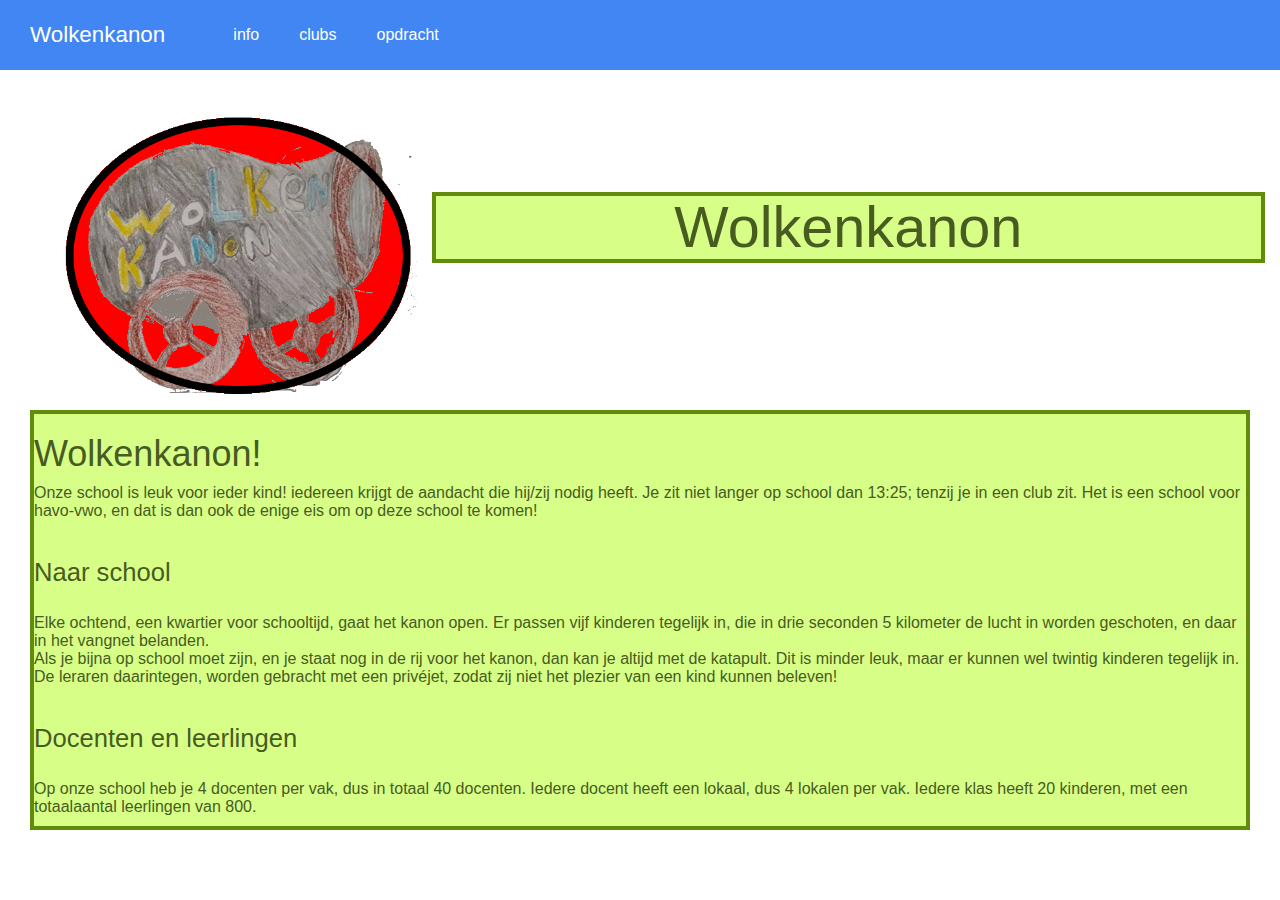
<file: index.html>
<!DOCTYPE html>
<html>
	<head>
		<script src="jquery.js"></script>
		<script src="index.js"></script>
		
		<link rel="icon" href="header-logo.png">
		<link rel="stylesheet" href="https://maxcdn.bootstrapcdn.com/bootstrap/3.3.7/css/bootstrap.min.css" integrity="sha384-BVYiiSIFeK1dGmJRAkycuHAHRg32OmUcww7on3RYdg4Va+PmSTsz/K68vbdEjh4u" crossorigin="anonymous">

		<!--<link rel="stylesheet" href="https://maxcdn.bootstrapcdn.com/bootstrap/3.3.7/css/bootstrap-theme.min.css" integrity="sha384-rHyoN1iRsVXV4nD0JutlnGaslCJuC7uwjduW9SVrLvRYooPp2bWYgmgJQIXwl/Sp" crossorigin="anonymous">-->

		<script src="https://maxcdn.bootstrapcdn.com/bootstrap/3.3.7/js/bootstrap.min.js" integrity="sha384-Tc5IQib027qvyjSMfHjOMaLkfuWVxZxUPnCJA7l2mCWNIpG9mGCD8wGNIcPD7Txa" crossorigin="anonymous"></script>
		<link rel="stylesheet" href="main.css">
		<title>Wolkenkanon!</title>
	</head>
	
	<body>
		<nav class="nav-main">
			<div class="logo col-sm-2 col-xs-4"><a href="index.html">Wolkenkanon</a></div>
			<ul class="col-sm-6 col-xs-6">
				<li>
					<a href="#" class="nav-item">info</a>
					<div class="nav-content">
						<div class="nav-sub">
							<ul>
								<li><a href="agenda.html">agenda - l'agenda</a></li>
								<li><a href="extra lessen.html">extra lessen - le cours additionnel</a></li>
								<li><a href="rooster.html">rooster - l'emploi du temps</a></li>
								<li><a href="plattegrond.html">plattegrond - le plan</a></li>
								<li><a href="cijfersysteem.html">cijfersysteem - le système de notes</a></li>
								<li><a href="huiswerksysteem.html">huiswerksysteem - le système des devoirs</a></li>
							</ul>
						</div>
					</div>
				</li>
				<li>
					<a href="#" class="nav-item">clubs</a>
					<div class="nav-content">
						<div class="nav-sub">
							<ul>
								<li><a href="schaakclub.html">Schaakclub - le club d’échecs</a></li>
								<li><a href="damclub.html">Damclub - le club carré de barrage</a></li>
								<li><a href="fc wolkenkanon.html">FC Wolkenkanon</a></li>
								<li><a href="hc wolkenkanon.html">HC Wolkenkanon</a></li>
								<li><a href="bc wolkenkanon.html">BC Wolkenkanon</a></li>
								<li><a href="striptekenclub.html">Striptekenclub - le signe de club de strip</a></li>
							</ul>
						</div>
					</div>
				</li>
				<li>
					<a href="#" class="nav-item">opdracht</a>
					<div class="nav-content">
						<div class="nav-sub">
							<ul>
								<li><a href="logboek.html">Logboek</a></li>
							</ul>
						</div>
					</div>
				</li>
			</ul>
		</nav>
		<div class="content hoofdpagina">
			<div class="row">
				<img src="header-logo.png" class="col-sm-4 col-xs-4" />
				<br />
				<br />
				<br />
				<br />
				<h1 class="col-sm-8 col-xs-8 text" style="font-size: 3.6em; text-align: center; background-color: rgba(175, 255, 15,0.5);border: 4px solid #618c0b;">Wolkenkanon</h1>
			</div>
			<div class="text">
			<h1>Wolkenkanon!</h1>
			<p>
			Onze school is leuk voor ieder kind! iedereen krijgt de aandacht die hij/zij nodig heeft. Je zit niet langer op school dan 13:25; tenzij je in een club zit. Het is een school voor havo-vwo,
			en dat is dan ook de enige eis om op deze school te komen!			
			</p>
			<br />
			<h5>Naar school</h5>
			<br />
			<p>
			Elke ochtend, een kwartier voor schooltijd, gaat het kanon open. Er passen vijf kinderen tegelijk in, die in drie seconden 5 kilometer de lucht in worden geschoten, en daar in het vangnet belanden.<br />
			Als je bijna op school moet zijn, en je staat nog in de rij voor het kanon, dan kan je altijd met de katapult. Dit is minder leuk, maar er kunnen wel twintig kinderen tegelijk in. De leraren daarintegen,
			worden gebracht met een privéjet, zodat zij niet het plezier van een kind kunnen beleven!
			</p>
			<br />
			<h5>Docenten en leerlingen</h5>
			<br />
			<p>Op onze school heb je 4 docenten per vak, dus in totaal 40 docenten. Iedere docent heeft
			een lokaal, dus 4 lokalen per vak. Iedere klas heeft 20 kinderen, met een totaalaantal leerlingen van 800.
			</p>
			</div>
			<!--<img src="http://img.walls321.com/images3/x3tla5pkyu0.jpg" style="width: 80%; position:relative; display:flex; flex-wrap: wrap; justify-content: center" />-->
		</div>
	</body>
</html>
</file>
<file: main.css>
body, html {
	margin: 0;
	font: 1em sans-serif;           
}

.content {
	padding: 30px;
}

.nav-main {
	width: 100%;
	background-color: #4286f4;
	margin: 0;
	height: 70px;
	color: #fff;
}

.nav-main .logo:hover {
	color: #fff;
	text-decoration: none;
}

a {
	color: #fff;
}

a:hover {
	color: #fff;
	text-decoration: none;
}

.nav-main .logo {
	float: left;
	color: #fff;
	text-decoration: none;
	height: 40px;
	padding: 15px 30px;
	font-size: 1.4em;
	line-height: 40px;
}

.nav-main > ul {
	margin: 0;
	padding: 0;
	float: left;
	list-style-type:none;
}


.nav-main > ul > li {
	float: left;
}

.nav-item {
	display: inline-block;
	padding: 15px 20px;
	height: 70px;
	line-height: 40px;
	color: #fff;
	text-decoration: none;
}

.nav-item:hover {
	background-color: #96beff;
	text-decoration: none;
	color: #fff;
}

.nav-content {
	position: fixed;
	top: 70px;
	z-index: 1000;
	overflow: hidden;
	background-color: rgba(66,134,244,0.8);
	color: #fff;
	max-height: 0;
}

.nav-content a {
	color: #fff;
	text-decoration: none;
}

.nav-content a:hover {
	text-decoration: underline;
	color: #fff;
}

.nav-sub {
	padding: 20px;
}

.nav-sub ul {
	padding: 0;
	margin: 0;
	list-style-type: none;
}

.nav-sub ul li a {
	display: inline-block;
	padding: 5px 0;
}

.nav-item:focus {
	background-color: #96beff;
	text-decoration: none;
	color: #fff;
}

.nav-item:not(:focus) ~ .nav-content {
	max-height: 0;
	transition: max-height 0.4s ease-in-out;
}

.nav-item:focus ~ .nav-content {
	max-height: 400px;
	color: #fff;
	transition-duration: 0.4s;
	transition-property: max-height;
	-webkit-transition-duration: 0.4s;
	-webkit-transition-property: max-height;
}

.plattegrond {
	width: 800px;
}

h5 {
	font-size: 1.6em;
}

.link {
	color: blue;
	text-decoration: underline;
}

.link:hover {
	color: blue;
	text-decoration: underline;
}

.rooster-item {
	border: 1px solid black;
	margin: 0px;
	justify-content: center;
	padding: 0px;
}

.hoofdpagina {
	background-image: url("http://img.walls321.com/images3/x3tla5pkyu0.jpg");
	color: #485b21;
	text-shadow: h-shadow;
}
 .text {
	background-color: rgba(175, 255, 15,0.5);
	border: 4px solid #618c0b;
}

.pagina {
	color: #485b21;
	background-image: url("http://img.walls321.com/images3/x3tla5pkyu0.jpg");
}
</file>
